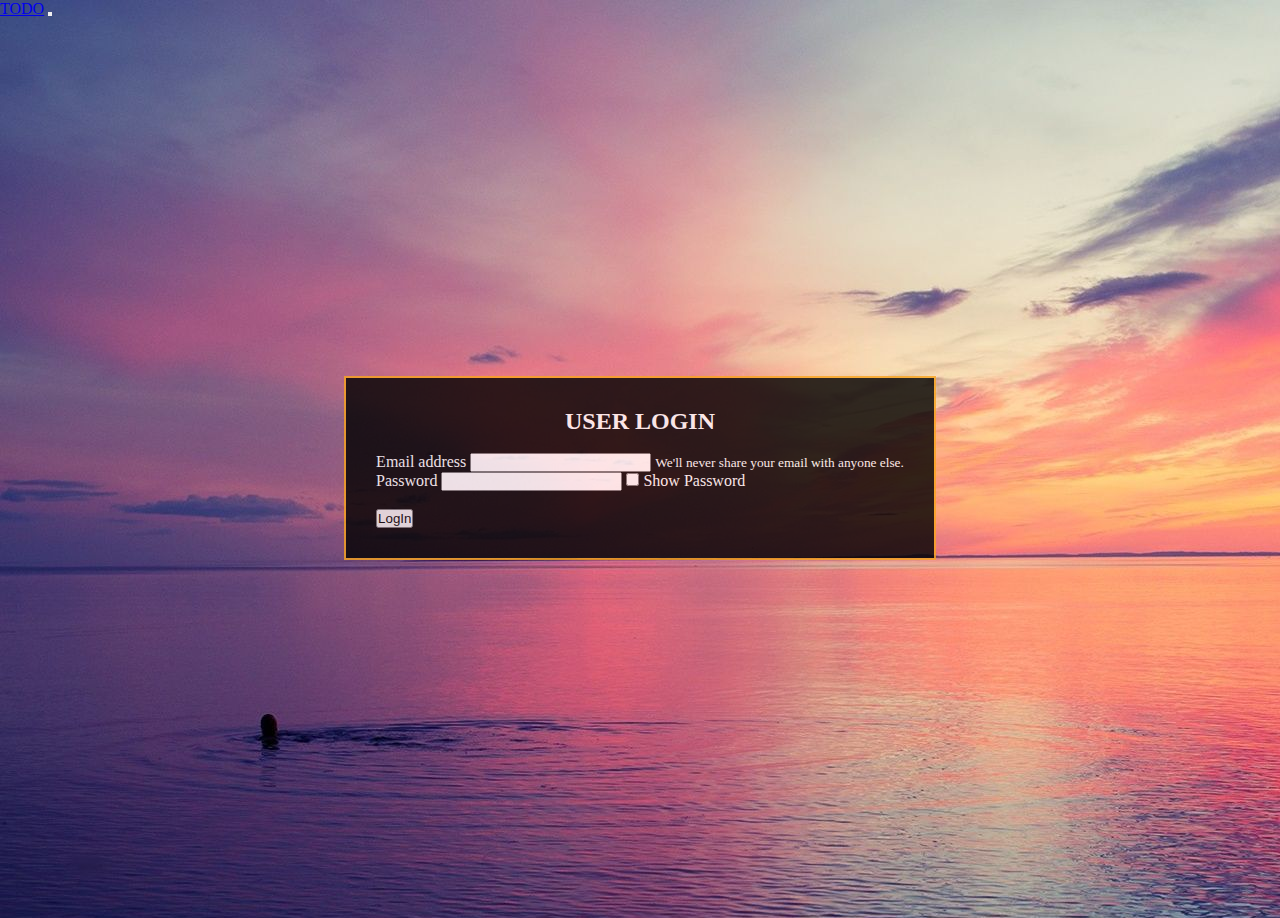
<file: index.html>
<!DOCTYPE html>
<html lang="en">
<head>
    <meta charset="UTF-8">
    <meta http-equiv="X-UA-Compatible" content="IE=edge">
    <meta name="viewport" content="width=device-width, initial-scale=1.0">
    <title>TODO LogIn</title>
    <link rel="stylesheet" href="style.css">
    <link rel="stylesheet" href="https://cdn.jsdelivr.net/npm/bootstrap@4.5.3/dist/css/bootstrap.min.css" integrity="sha384-TX8t27EcRE3e/ihU7zmQxVncDAy5uIKz4rEkgIXeMed4M0jlfIDPvg6uqKI2xXr2" crossorigin="anonymous">
    <script src="https://code.jquery.com/jquery-3.5.1.slim.min.js" integrity="sha384-DfXdz2htPH0lsSSs5nCTpuj/zy4C+OGpamoFVy38MVBnE+IbbVYUew+OrCXaRkfj" crossorigin="anonymous"></script>
    <script src="https://cdn.jsdelivr.net/npm/bootstrap@4.5.3/dist/js/bootstrap.bundle.min.js" integrity="sha384-ho+j7jyWK8fNQe+A12Hb8AhRq26LrZ/JpcUGGOn+Y7RsweNrtN/tE3MoK7ZeZDyx" crossorigin="anonymous"></script>
    <script src="https://code.jquery.com/jquery-3.5.1.slim.min.js" integrity="sha384-DfXdz2htPH0lsSSs5nCTpuj/zy4C+OGpamoFVy38MVBnE+IbbVYUew+OrCXaRkfj" crossorigin="anonymous"></script>
    <script src="https://cdn.jsdelivr.net/npm/popper.js@1.16.1/dist/umd/popper.min.js" integrity="sha384-9/reFTGAW83EW2RDu2S0VKaIzap3H66lZH81PoYlFhbGU+6BZp6G7niu735Sk7lN" crossorigin="anonymous"></script>
    <script src="https://cdn.jsdelivr.net/npm/bootstrap@4.5.3/dist/js/bootstrap.min.js" integrity="sha384-w1Q4orYjBQndcko6MimVbzY0tgp4pWB4lZ7lr30WKz0vr/aWKhXdBNmNb5D92v7s" crossorigin="anonymous"></script>
</head>
<body background="./images/div-bg3.jpg">
  <nav class="navbar navbar-expand-lg navbar-dark bg-dark">
    <a class="navbar-brand" href="#">TODO</a>
    <button class="navbar-toggler" type="button" data-toggle="collapse" data-target="#navbarNavAltMarkup" aria-controls="navbarNavAltMarkup" aria-expanded="false" aria-label="Toggle navigation">
      <span class="navbar-toggler-icon"></span>
    </button>
    </div>
  </nav>
  <div class="grandParentContaniner">
    <div class="parentContainer">
      <form action="index.html" class="form1" onsubmit = "onLogin()">
        <h2 style="text-align: center;">USER LOGIN</h2>
        <br>
        <div class="form-group">
          <label for="exampleInputEmail1">Email address</label>
          <input type="text" class="form-control" id="userid" aria-describedby="emailHelp" required>
          <small id="emailHelp" class="form-text text-muted">We'll never share your email with anyone else.</small>
        </div>
        <div class="form-group">
          <label for="exampleInputPassword1">Password</label>
          <input type="password" class="form-control" id="password" required>
          <input type="checkbox" onclick="myFunction()"> Show Password
        </div>
        <br>
        <button type="submit" class="btn btn-primary">LogIn</button>
      </form>
    </div>
  </div>
  <script src="script.js"></script>  
</body>
</html>
</file>
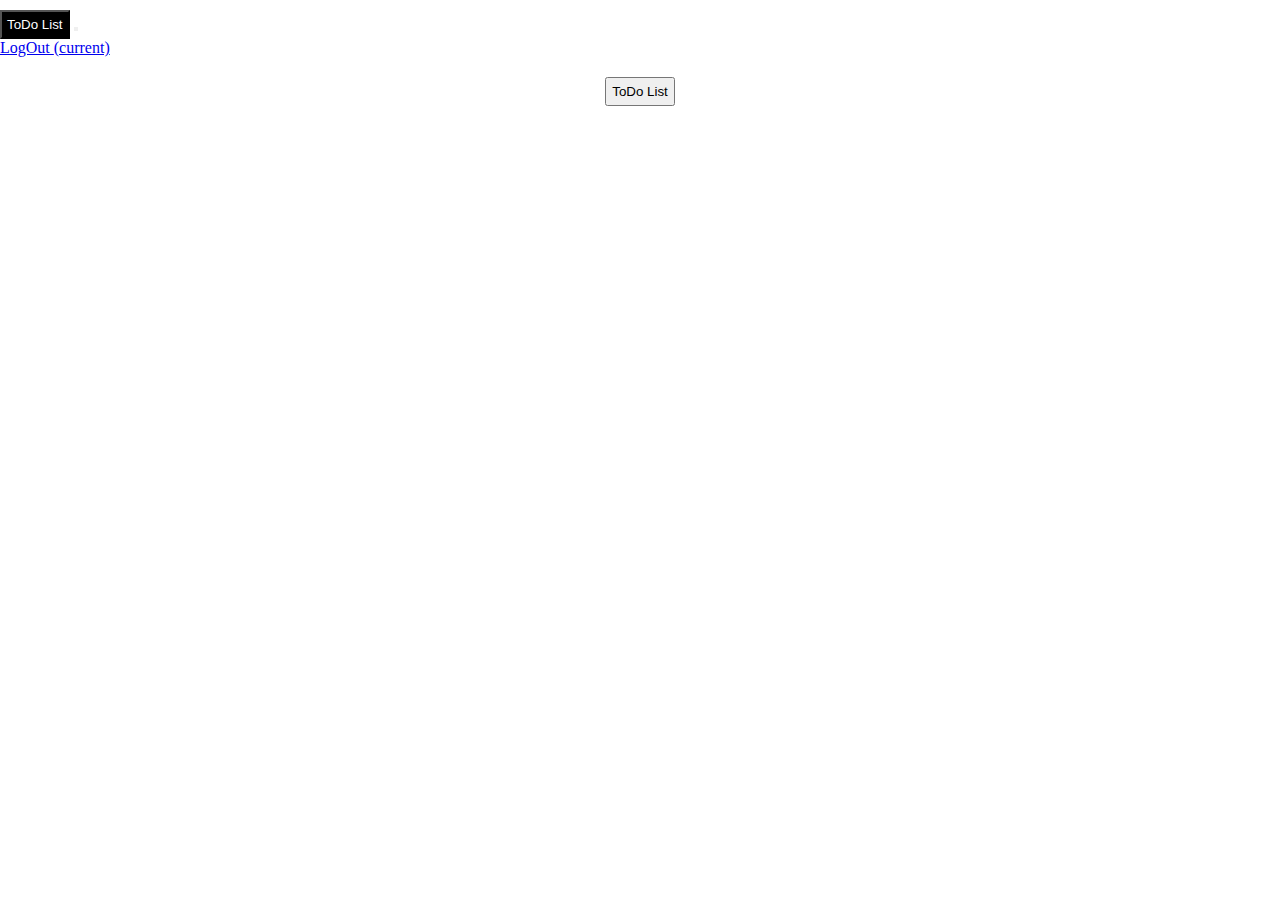
<file: todo.html>
<!DOCTYPE html>
<html lang="en">
<head>
    <meta charset="UTF-8">
    <meta http-equiv="X-UA-Compatible" content="IE=edge">
    <meta name="viewport" content="width=device-width, initial-scale=1.0">
    <title>TODO</title>
    <link rel="stylesheet" href="style.css">

    <link rel="stylesheet" href="https://cdn.jsdelivr.net/npm/bootstrap@4.5.3/dist/css/bootstrap.min.css" integrity="sha384-TX8t27EcRE3e/ihU7zmQxVncDAy5uIKz4rEkgIXeMed4M0jlfIDPvg6uqKI2xXr2" crossorigin="anonymous">
<script src="https://cdn.jsdelivr.net/npm/bootstrap@4.5.3/dist/js/bootstrap.bundle.min.js" integrity="sha384-ho+j7jyWK8fNQe+A12Hb8AhRq26LrZ/JpcUGGOn+Y7RsweNrtN/tE3MoK7ZeZDyx" crossorigin="anonymous"></script>
<script src="https://code.jquery.com/jquery-3.5.1.slim.min.js" integrity="sha384-DfXdz2htPH0lsSSs5nCTpuj/zy4C+OGpamoFVy38MVBnE+IbbVYUew+OrCXaRkfj" crossorigin="anonymous"></script>
<script src="https://cdn.jsdelivr.net/npm/popper.js@1.16.1/dist/umd/popper.min.js" integrity="sha384-9/reFTGAW83EW2RDu2S0VKaIzap3H66lZH81PoYlFhbGU+6BZp6G7niu735Sk7lN" crossorigin="anonymous"></script>
<script src="https://cdn.jsdelivr.net/npm/bootstrap@4.5.3/dist/js/bootstrap.min.js" integrity="sha384-w1Q4orYjBQndcko6MimVbzY0tgp4pWB4lZ7lr30WKz0vr/aWKhXdBNmNb5D92v7s" crossorigin="anonymous"></script>
</head>
<body>
    <div class="wrapper">
        <nav class="navbar navbar-expand-lg navbar-dark bg-dark">
            <button type="button" id="things" onclick="displayList()" style="margin-top: 10px; padding: 5px; color: white; background-color: black;">ToDo List</button>
            <button class="navbar-toggler" type="button" data-toggle="collapse" data-target="#navbarNavAltMarkup" aria-controls="navbarNavAltMarkup" aria-expanded="false" aria-label="Toggle navigation">
              <span class="navbar-toggler-icon"></span>
            </button>
            <div class="collapse navbar-collapse" id="navbarNavAltMarkup">
              <div class="navbar-nav ml-auto mt-2 mt-lg-0">
                <!-- <a class="nav-link active" href="index.html">Reload <span class="sr-only">(current)</span></a> -->
                <a class="nav-link active" href="index.html">LogOut <span class="sr-only">(current)</span></a>
              </div>
            </div>
        </nav>
        <div style="text-align:center;" >
        <button type="button" id="things" onclick="displayList()" style="margin-top: 20px; padding: 5px;">ToDo List</button>
        <table id="list">
        </table>
        </div>
        <!-- <footer id="container" hidden></footer> -->
    </div>
    <script src="./todo.js"></script>
</body>

</html>
</file>
<file: style.css>
*{
    margin: 0;
    padding: 0;
}
Html, body{
    height:100%;
}

.grandParentContaniner{
    display:table; height:100%; margin: 0 auto;
}

.parentContainer{
    display:table-cell; vertical-align:middle;
}	
.form1{
    padding: 30px;
    margin: 0 auto;
    border: 2px solid rgb(249, 165, 30);
    background-color:black;
    color: white;
    opacity: 0.8;
    width: auto;
}

#list{
    margin-left: 20px;
    text-align: left;
    margin-top: 30px;
    /* border: 2px solid red; */
}
</file>
